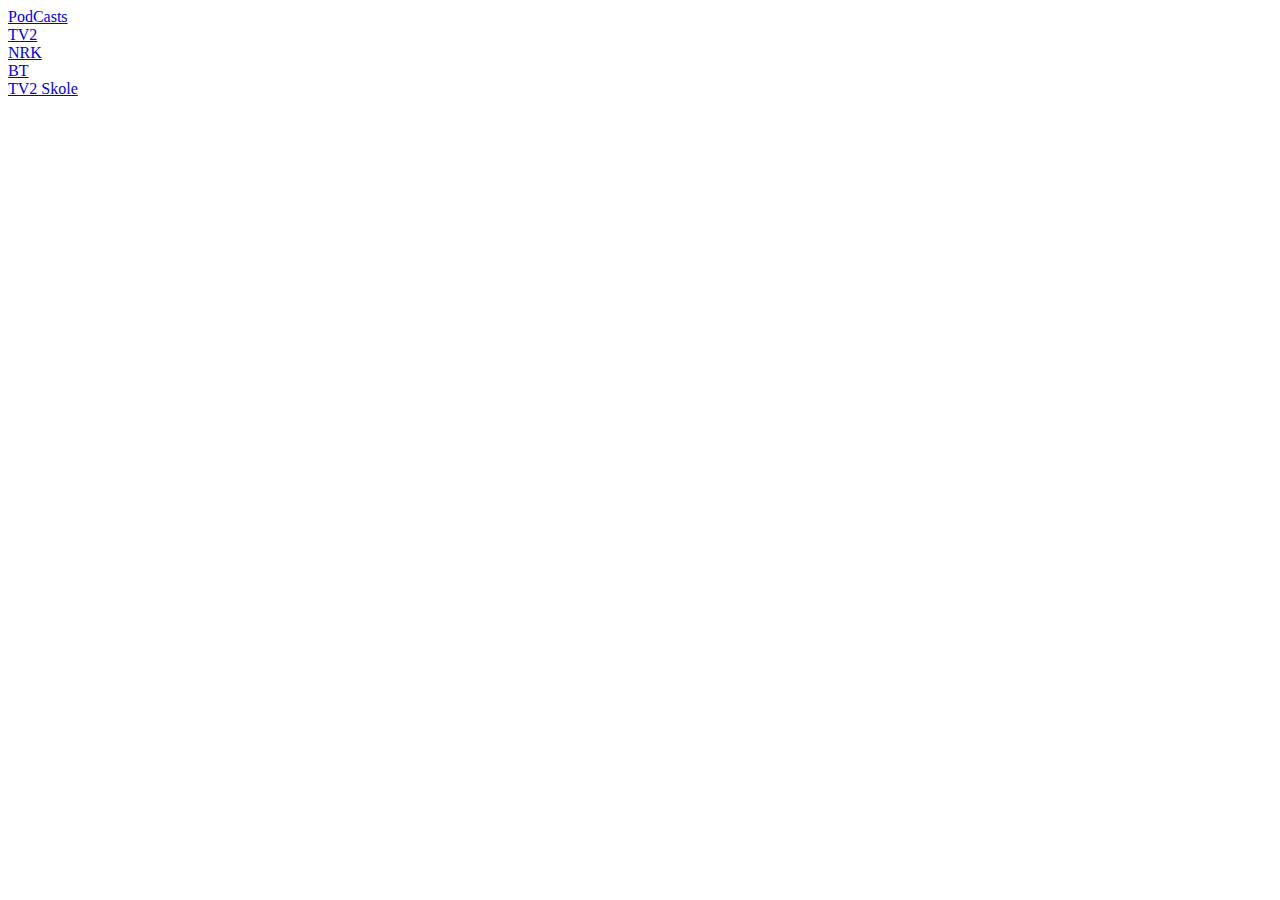
<file: index.html>
<!DOCTYPE html>
<html>
<head>
	<meta charset="utf-8">
	<meta name="viewport" content="width=device-width, initial-scale=1">
	<title>WP4 Hackathon datasets
	</title>
</head>

<body>

<div><a href="datasets/podcast">PodCasts</a></div>
<div><a href="datasets/tv2">TV2</a></div>
<div><a href="datasets/nrk">NRK</a></div>
<div><a href="datasets/bt">BT</a></div>
<div><a href="datasets/tv2skole">TV2 Skole</a></div>


</body>
</html>
</file>
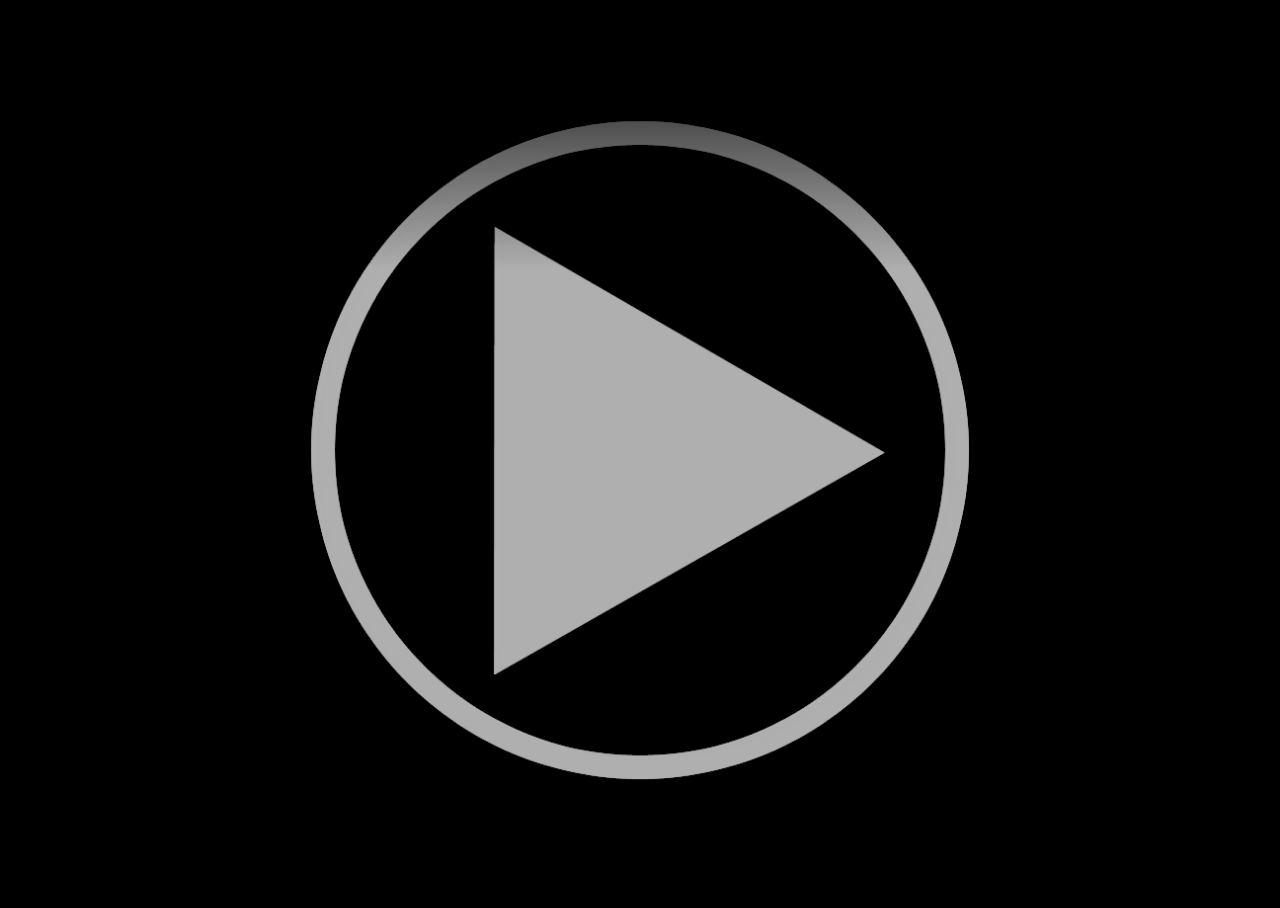
<file: viewer/player.html>
<!DOCTYPE html>
<html>
<head>
    <title>Chat style subs</title>
   <meta name="viewport" content="width=device-width, initial-scale=1.0">

    <script src="https://mcorp.no/lib/mcorp-2.0.1.js"></script>
    <script src="https://mcorp.no/lib/mediasync.js"></script>
    <script src="https://webtiming.github.io/timingsrc/lib/timingsrc-v3.js"></script>
    <script src="https://nlive.no/datacannon-v3.js"></script>
  <link href="https://fonts.googleapis.com/icon?family=Material+Icons" rel="stylesheet">


  <!-- Norwegian not necessarily supported on devices -->
<script src="https://code.responsivevoice.org/responsivevoice.js?key=0cFhIMi5"></script>
<!--
  <script src="lib/responsivevoice_mobile.js"></script>
-->
  <link rel="stylesheet" href="https://static.nrk.no/core-css/major/1/core-css.min.css">
  <script src="app.js"></script>

    <style>
    body {
        background:  black;
        color:  white;
    }
    .nested {
        border:  black solid 5px;
    }

  .background {
    position: absolute;
    width: 100%;
    height: 100%;
    z-index: -2;
    background-size: cover;
    -webkit-filter: blur(50px);
    opacity: 0.4;
  }

  .art {
    position: absolute;
    height:  100%;
    width: 100%;
    z-index: -1;
    background-position-x: center;
    background-position-y: top;
    background-size: contain;
    backgroundrepeat: no-repeat;
    opacity: 0.15;
  }

    .emoticon {
        background: black;
        height: 30px;
        border-radius: 8px;
    }

    .edit_container {
        position:  fixed;
        top: 5px;
        right: 5px;
    }
        .emotion_container {
            display: flex;
            flex-direction: column;
            width: 0%;
            height: 100%;
            position: fixed;
            right: 0px;
            top: 0px;
        }

        .emotion_container img {
            max-width: 100%;
            max-height: 10%;
            margin-left: auto;
        }

        .message_container_wrapper {
            position: absolute;
            top: 0px;
            left: 0px;
            width: 100%;
            height: 100%;
            z-index: 0;
            -webkit-mask-image: linear-gradient(to top, black 70%, transparent 100%);
            mask-image: linear-gradient(to top, black 70%, transparent 100%);
        }

        .message_container {
            z-index: 5;
            position: absolute;
            width: 100%;
            //height: calc(100% - 70px);
            bottom: 0px;
            padding-bottom: 80px;
            max-width: 500px;

/*  -webkit-mask-image: linear-gradient(to top, black 60%, transparent 100%);
  mask-image: linear-gradient(to top, black 60%, transparent 100%);
*/

        }
        .message {
            position: relative;
            display: flex;
            align-items: center;
            background: lightgray;
            max-width: 90%;
            border-radius: 10px;
            margin-bottom: 5px;
            font-size: 1.3em;
            //font-family: sans-serif;
        }

        .message .icon {
            width: 60px;
            height: 60px;
            margin: 5px 5px;
            overflow: hidden;
            border-radius: 50%;
        }

        .message .icon img {
            width: 100%;
            height: auto;
        }

        .message.right {
            margin-left: auto;
        }

        .message .text {
            padding-top: 5px;
            padding-bottom: 5px;
        }

        .message .emotions {
            margin-left: auto;
            top: 5px;
            right: 5px;
            width: 50px;
            height: 80%;
            overflow: hidden;
        }

        .message .emotions img {
            width: 25px;
        }

        .altwho {
            display: none;
            position: fixed;
            background: white;
            overflow: scroll;
            max-height: 85%;
        }

        .altwho .icon {
            width: 60px;
            height: 60px;
            padding: 5px;
        }


        .infomessage {
            //text-align: center;
            padding-left: 25px;
            font-weight: bold;
            background: #00000050;
            color: white;
            width: 100%;
            display: block;
            //margin: auto;
            padding:10px;
        }

        .infomessage .delete {
            position: absolute;
            top: 5px;
            right: 5px;
            background: rgba(0,0,0,0.6);
        }
        .bunched {
            padding-bottom: 0px;
        }
        .bunched .icon {
            display: none;
        }
        .bunched .text {
            margin-left: 70px;
        }

        #download  {
            position: fixed;
            bottom: 5px;
            right: 5px;
            z-index:  10000000;
        }

    .controls {
      position: fixed;
      z-index: 100000;
      bottom: 0px;
      left: 0px;
      width: 100%;
      height: 70px;
      background: linear-gradient(180deg, rgba(0,0,0,0.3) 0%, rgba(0,0,0,0.5) 40%, rgba(0,0,0,0.8) 100%);
      color: lightgray;
    }

    .controls .button {
      display: inline-block;
    }

    .controls .active {
      color: yellow;
    }

    .controls i {
      font-size: 48px;
    }

    .controls .spacer {
      display: inline-block;
      width: 50px;
    }

    .controls .progressbar {
      width: 80%;
      position: relative;
      left: 10%;
      height: 20px;
    }

    .controls .progressbar input {
      width: 100%;
    }

    .overlay .name {
      font-weight: bold;
      font-size: 1.5em;
    }

    .overlay .title {
      font-weight: italic;
      font-size: 1em;
    }
    .overlay a {
      opacity: 0.7;
    }

    .fullsize {
      max-width: 100%;
      max-height: 100%;
      position: fixed;
      top: 50%;
      left: 50%;
      transform: translate(-50%, -50%);
    }

    .overlay {
      position: fixed;
      top: 0px;
      left: 0px;
      width: 100%;
      height: 100%;
      background: black;
      color: white;
      font-size: 2em;
      z-index: 10000000;
      background-repeat: no-repeat;
      background-attachment: fixed;
      background-position: center;
      background-size: contain;
    }


    .hidden {
      display: none;
    }

    .infoblock {
        background-color: transparent;
        border: 0px none transparent;
        padding: 0px;
        overflow: hidden;
    }

    .infobar {
        position: absolute;
        width: 90%;
        top: 5px;
        right: 5%;
        height: 10px;
        background: black;
        border-radius: 5px;
        overflow: hidden;
        z-index: 15;
    }

    .infobar .infobit {
        position: absolute;
        height: 100%;
    }

    .infoblock {
        display: flex;
    }
    .infoblock img {
        height: 50px;
    }

    .infoblock.biginfoimage {
        height:  250px;
        background-position: center;
        background-size: cover;
    }

    .infoblock .infotext {
        place-self: center;
        margin-left:25px;
    }

    .embedmap {
        display: none;
        position: fixed;
        width: 96%;
        left: 2%;
        top:  2%;
        height: 96%;
        z-index: 2000000;
        background: rgba(0,0,0,0.5);
    }

    .embedmap .close {
        position: absolute;
        background: rgba(0,0,0,0.7);
        font-weight: bold;
        top: 5px;
        right: 5px;
        padding: 4px;
    }

    .embedmap iframe {
        width: 100%;
        height: 100%;
    }
    </style>



</head>
<body>
    <div class="embedmap">
        <div class="close">X</div>
        <iframe></iframe>
    </div>

    <div class="background"></div>
    <div class="art"></div>
    <div class="infobar"></div>

    <ul class="altwho" aria-hide="true"></ul>

    <div class="message_container_wrapper">
    <div class="message_container">
      <div class="nrk-sr screenreadersub" aria-live="assertive"></div>

        <div class="overlay">
            <div role="button" class="nrk-unset" href="#" id="playbtn" aria-label="Click to play">
              <img class="fullsize" src="playbutton.png" alt="Play symbol"/>
            </div>
        </div>

        <div class="controls">
          <div class="progressbar">
            <input  type="range" min="0" max="100" value="0" tabindex="0" name="progress">
          </div>

          <button class="nrk-unset button" id="btnrev" alt="Skip backwards"><i class="material-icons">fast_rewind</i></button>
          <button class="nrk-unset button" id="btnplay" alt="Play"><i class="material-icons">play_arrow</i></button>
          <button class="nrk-unset button" id="btnpause" alt="Pause"><i class="material-icons hidden">pause</i></button>
          <button class="nrk-unset button" id="btnff" alt="Skip ahead"><i class="material-icons">fast_forward</i></button>

          <div class="spacer"></div>
          <button class="nrk-unset button hidden" id="btnsound" alt="Toggle sound"><i class="material-icons">volume_up</i></button>
          <button class="nrk-unset button hidden" id="btnsynstolk" alt="Toggle synstolk"><i class="material-icons">hearing</i></button>
          <button class="nrk-unset button hidden" title="Who was it?" id="btnwho" alt="Who was that"><i class="material-icons">face</i></button>

          <div class="spacer"></div>
         <button id="download" class="hidden">Download</button>
        </div>
        </div>

    </div>
    </div>
    <div class="emotion_container">
    </div>

    <div class="mediacontainer">
    </div>

    <div class="edit_container hidden">
        <div>Who: <input id="newsubwho" type="text"/></div>
        <div>Text: <textarea id="newsub" cols=50 height=2></textarea></div>
        <button id="clearsub">Clear</button>
        <button id="addsub">Add</button>
    </div>


  <template id="infoblock">
    <div class="infoblock">
        <img class="infoimage"/>
        <div class="infotext">
            <div><a><span class="infotitle"></span></a></div>
        </div>
    </div>
  </template>

    <template id="message">
        <div class="message">
            <div class="icon">
                <img/>
            </div>
            <div class="text"></div>
            <div class="emotions"></div>
        </div>
    </template>

    <script>

    document.querySelector("body").addEventListener("keydown", evt => {
        if (evt.key == "Escape") {
            document.querySelector(".altwho").style.display = "none";
        }
    });

    function getParameterByName(name) {
        name = name.replace(/[\[]/, "\\\[").replace(/[\]]/, "\\\]");
        var regex = new RegExp("[\\?&]" + name + "=([^&#]*)"),
        results = regex.exec(location.search);
        return results == null ? "" : decodeURIComponent(results[1].replace(/\+/g, " "));
    }

  function downloadObjectAsJson(exportObj, exportName){
      var dataStr = "data:text/json;charset=utf-8," + encodeURIComponent(JSON.stringify(exportObj, undefined, 2));
      var downloadAnchorNode = document.createElement('a');
      downloadAnchorNode.setAttribute("href",     dataStr);
      downloadAnchorNode.setAttribute("download", (exportName || "features") + ".json");
      document.body.appendChild(downloadAnchorNode); // required for firefox
      downloadAnchorNode.click();
      downloadAnchorNode.remove();
    }

//  let canedit = getParameterByName("edit") || false;
let canedit = false;

  let options = {
    audioon: true,
      video: false,
      pip:  false,
      pippos: false,
      pos: false,
      pipskew: false,
      mcorp_appid: "4704154345375000225",
      index: false,
      tts: true,
      controls: true,
      keyboard: !canedit,
      hide_controls: false,
      rendersubs: false,
      voice_index: true,
      text_track: "text"
    };

  if (getParameterByName("single")) {
    options.mcorp_appid = undefined;
    console.log("Single device - no shared controls");
  }

  if (getParameterByName("audio")) {
    options.audioon = true;
    console.log("Audio default on");
  }

  if (getParameterByName("info") || getParameterByName("edit")) {
    options.info = getParameterByName("info");
    console.log("=== Info is ", options.info, "===");
  }

  if (getParameterByName("lang")) {
    options.text_track = "text_" + getParameterByName("lang");
    // Not native language, slow subs down a bit
    /*
    options.adjust_cps = true;
    options.max_cps = 16;
    options.min_cps = 12;
    options.audioon = true;
    options.sub_time_factor = 1.2;
    */
  }

  document.querySelector(".embedmap .close").addEventListener("click", () => document.querySelector(".embedmap").style.display = "none");

    let target = document.querySelector(".message_container");
    var app = rubberDuck(target, options);
    app.edit = getParameterByName("edit") || false;
    if (app.app)
        app.app.ready.then(() => app.play());

    app.infobar = getParameterByName("infobar") || "timeline";

    //var app = MCorp.app("4704154345375000225");

      document.querySelector("#playbtn").addEventListener("click", evt => {
        app.play();
      });

    app.toggle_emotion_bar = function(show) {
        let emo = document.querySelector(".emotion_container");
        let content = document.querySelector(".message_container");
        if (emo.style.width == "0%" || show) {
            content.style.width = "80%";
            emo.style.width = "20%";
        } else {
            content.style.width = "100%";
            emo.style.width = "0%";            
        }
    }

    if (getParameterByName("emo")) {
        console.log("Show emotion bar");
        app.toggle_emotion_bar(true);
    }

    app._add_emotion = function(element, emotion) {
        if (!emotion.url) return;
        let i = document.createElement("img");
        i.src = emotion.url;
        element.querySelector(".emotions").appendChild(i);
    }
    
    app._post_emotion = function(start, end, emotion, url) {

        console.log("POST", app.manifest.dc, {
            startts: start, 
            endts: end,
            name: emotion,
            id: "e" + String(start).substr(-10),
                value: {type: "emotion", source: "user", emotion: emotion, url: url}
        });
        app.dcannon.post(app.manifest.dc, {
            startts: start, 
            endts: end,
            name: emotion,
            id: "e" + String(start).substr(-10),
                value: {type: "emotion", source: "user", emotion: emotion, url: url}
        });
    }


    app.load_emotions = function() {
        let emos = {
            angry: "angry.png",
            blush: "blush.png",
            laugh: "laugh.png",
            laugh_hard: "laugh_hard.png",
            love: "love.png",
            sad: "sad.png",
            shit: "shit.png",
            tease: "tease.png"
        }
        let container = document.querySelector(".emotion_container");
        for (key in emos) {
            let e = document.createElement("img");
            e.setAttribute("draggable", "true");
            e.src = "/sfi/res/emotions/" + emos[key];
            container.append(e);
            let emotion = key;
            e.addEventListener("dragstart", function(evt) {
                console.log("Setting text to", JSON.stringify({emotion:emotion, src: e.src}))
                evt.dataTransfer.setData("text", JSON.stringify({emotion:emotion, src: e.src}));
            });
            e.addEventListener("click", function(e) {
                console.log(emotion, "emo clicked");
                app._post_emotion(app.to.pos - 0.3, app.to.pos + 1, emotion, e.src);
            });
        };
    }

    let auto_adjust_msg = function(msg, index) {
        let max_adjust = 0.6;
        let min_cps = 5.;
        let max_cps = 20.;
        let target_cps = 16.;
        let now = app.to.pos;
        // Find something close in the index
        let min_diff = [1000000, -1];
        for (let i=0; i<index.length; i++) {

            let delta = Math.abs(index[i]["start"] - now)
            if (delta < min_diff[0]) {
                min_diff = [delta, i];
            }
        }

        if (min_diff[0] <= max_adjust) {
            // We use the one we found
            console.log("Adjusting to", min_diff);
            msg.data.data.start = index[min_diff[1]]["start"];
            msg.data.data.end = index[min_diff[1]]["end"];
        } else {
            console.log("No index hit, using now - 100ms")
            msg.data.data.start = now - 0.1;
            msg.data.data.end = app.to.pos + (msg.data.data[options["text_track"]].length / target_cps);
        }

        // Ensure that we're within the window in regards to CPS
        let cps = parseFloat(msg.data.data[options["text_track"]].length) / (msg.data.data.end - msg.data.data.start);
        if (cps < min_cps) {
            console.log("Too slow");
            msg.data.data.end = msg.data.data.start + (msg.data.data[options["text_track"]].length * min_cps);
        }
        if (cps > max_cps) {
            console.log("Too quick");
            msg.data.data.end = msg.data.data.start + (msg.data.data[options["text_track"]].length * max_cps);
        }

        cps = parseFloat(msg.data.data[options["text_track"]].length) / (msg.data.data.end - msg.data.data.start);
        console.log("Adjusted", [msg.data.interval.low, msg.data.interval.high], "->", 
                    [msg.data.data.start, msg.data.data.end], cps);
    }

    let add_message = function(data, body, canedit=false) {
        // canedit = getParameterByName("edit") || false;

        let message = data.data;
        console.log("Adding message", message);

        let old = document.querySelector("#" + data.key);
        if (old) {
            old.parentElement.removeChild(old);
        }

        let _insert_sort = function(body, msg) {
            // Insertion sort
            let before;
            let children = [];
            let last;
            for (var i in body.children) {
                if (body.children[i].nodeType == 1) { // get rid of the whitespace text nodes
                    children.push(body.children[i]);
                }
            }
            for (let idx=0; idx<children.length; idx++) {
                if (children[idx].startts > msg.endts) {
                    before = children[idx];
                    break;
                } else {
                    last = children[idx];
                }
            }

            if (last && last.style.background == msg.style.background) {
                if (last.classList.contains("right"))
                    msg.classList.add("right");

                if (!canedit && msg.startts - last.endts < 2.0) {
                    last.style.marginBottom = "0px";
                    msg.classList.add("bunched");
                }
            }
            else if (last && msg.startts - last.endts < 3)  {
                // Close but not same person, split them
                if (!last.classList.contains("right"))
                    msg.classList.add("right");
            }

            if (before) {
                body.insertBefore(msg, before)
            } else {
                body.appendChild(msg);
            }
        }

        let _make_msg = function(who, text, data) {
            who = String(who).toLowerCase();

            // For advanced subs, we remove all newlines and end hyphens and let 
            // the browser break the text
            if (!text) return;
            text = text.replaceAll("-<br>", " ").replaceAll("<br>", " ");

            // Try to keep the texts formatted
            // text = text.replaceAll("-<br>", " ").replaceAll("<br>", " ");
            //text = text.replace(/-\W/, "")
            text = text.replace(/^-/, "")

            if (who == "scene" || who == "info") {
                let info = document.createElement("div");
                info.classList.add("message");
                info.classList.add("infomessage");
                info.startts = message.start;
                info.endts = message.end;
                info.innerHTML = text;
                info.setAttribute("id", data.key);
                return info;
            }

            if (!app.cast[who]) {
                console.log("Generating random");
                app.cast[who] = {name: who, color: "#" + Math.floor(Math.random()*16777215)}
            }
            if (app.cast[who] === undefined) {
                who = "undefined";
            }

            let template = document.querySelector("template#message").content.cloneNode(true);
            let msg = template.querySelector("div");
            msg.setAttribute("id", data.key);
            //if (app.cast[who] === undefined) who = "undefined";
           // msg.style.marginLeft = app.indents[who] + "px";
           if (app.cast[who] === undefined) {
            console.log("*** ERROR *** Missing cast for", who, "text:", text);
            who = "scene";
           }
           msg.style.background = app.cast[who].color || "darkgray";
           if (app.cast[who].src) {
               msg.querySelector(".icon img").src = app.cast[who].src;
            } else {
                // msg.querySelector(".icon").src = "undefined.png";
                msg.querySelector(".icon").style.display = "none";
                msg.querySelector(".text").style.marginLeft = "25px";
           }

           msg.startts = message.start;
           msg.endts = message.end;
           msg.data = data;
           /*
           msg.addEventListener("dragover", e => e.preventDefault());
               msg.addEventListener("drop", e => {
                console.log(e);
                let info = JSON.parse(e.dataTransfer.getData("text"));
                console.log("GOT DATA", info);
                app._post_emotion(message.start, message.end, info.emotion, info.src);
            });
            */
            msg.addEventListener("dblclick", e => {
                e.preventDefault();
                console.log("dbclick");
                app.to.update({position: message.start});
            });
            if (data.idx % 2 == 1) msg.classList.add("right");
            msg.querySelector(".text").innerHTML = text || "";


            if (canedit) {

                // Register clicks to the thing - first click will be to
                // update start position, the second the end position
                let clk;
                msg.addEventListener("click", evt => {
                    if (evt.shiftKey) {
                        console.log("Click shift");
                        app.to.update({position: msg.data.data.start - 0.3});
                        return;
                    }
                    if (evt.ctrlKey) {
                        console.log("Click ctrl");
                        app.to.update({position: msg.data.data.start});
                        return;
                    }

                    // Go automatic if we have an index
                    if (app.voice_index && !evt.altKey) {
                        auto_adjust_msg(msg, []);  // app.voice_index);
                        document.querySelector("#download").classList.remove("hidden");
                        return;
                    }

                    if (!clk) {
                        clk = app.to.pos;

                        msg.style.color = "yellow";
                        console.log("START", msg.data.key, app.to.pos);
                    } else {
                        let start = clk;
                        let end = app.to.pos;
                        clk = undefined;
                        msg.style.color = "";
                        if (start == end) {
                            console.log("Start and end is the same, ignoring");
                            return;
                        }

                        if (evt.shiftKey || evt.ctrlKey || evt.metaKey) return;  // Abort

                        msg.data.data.start = start;
                        msg.data.data.end = end;
                        msg.data.who = String(msg.data.who || "").toLowerCase();
                        //setTimeout(function() { document.querySelector("#" + msg.data.key).style.display = "none"}, 100);
                        if (end < start) end = start + 2;
                        app.subsequencer.addCue(msg.data.key, [start, end], msg.data.data);
                        document.querySelector("#download").classList.remove("hidden");
                    }

                });

                // Could add a mark if we feel uncertain or have good alternatives
                msg.querySelector("img").addEventListener("click", e => {
                    console.log("Editing message", msg.data.who_alt, e);
                    let target = document.querySelector(".altwho");
                    target.innerHTML = "";

                    // Also add the ones present in the window
                    let additional = [];
                    app.subsequencer.getActiveCues().forEach(cue => {
                        if (additional.indexOf(cue.data.who) == -1)
                            additional.push([cue.data.who, 0]);
                    });
                    let people;
                    if (msg.data.data.who_alt) {
                        people = msg.data.data.who_alt.concat(additional);
                    } else {
                        people = additional;
                    }

                    // If no people, add full cast
                    if (people.length == 0) {
                        for (let key in app.cast) {
                            if (["scene", "info", "description"].indexOf(key.toLowerCase()) > -1) continue;
                            people.push([key, 0]);
                        }
                    }

                    let added = [];
                    console.log("PEOPLE", people);
                    people.forEach(w => {
                        if (added.indexOf(w[0]) > -1) return;
                        console.log("Adding", w);
                        added.push(w[0]);
                        console.log(w[0]);
                        let list = document.createElement("li");
                        let s = "";
                        if (app.cast[w[0]]) s = app.cast[w[0]].src;
                        list.innerHTML = "<img class='icon' src='" + s + "'/> " + w[0] + " (" + parseFloat(w[1]).toFixed(2) + ") </li>";
                        target.appendChild(list);
                        let _w = w[0];
                        list.addEventListener("click", function() {
                            let copy = {...msg.data.data};
                            copy.who = String(_w || "").toLowerCase();
                            console.log("Updating to", _w, msg.data.key, msg.data.interval, copy);
                            app.subsequencer.addCue(msg.data.key, msg.data.interval, copy);
                            target.style.display = "none";
                            document.querySelector("#download").classList.remove("hidden");
                        });
                    });
                    target.style.display = "block";
                    target.style.left = "0px";
                    target.style.top = "0px";

                });
            }

            return msg;
        }

        if (message.isinfo) {
            if (options.info != "true") return;
            
            let hash = function(s) {
                s = s.replace(" ", "_");
                return s;
                for(var i = 0, h = 0; i < s.length; i++)
                return Math.imul(31, h) + s.charCodeAt(i) | 0;
            };
            // Create an iframe and embed this
            let info = document.createElement("div");
            info.classList.add("message");
            info.setAttribute("id", data.key);
            info.classList.add("infomessage");
            info.startts = message.start;
            info.endts = message.end;

            // If we already have this infocard visible, don't create a new one
            let gotit = false;
            console.log("Check if we have it", hash(message.card.url || message.card.keywords.join()));
            document.querySelectorAll(".infoblock").forEach(block => {
                if (block.getAttribute("hash") == hash(message.card.url || message.card.keywords.join()))
                    gotit = true;
            });
            console.log("Gotit?", gotit);
            if (gotit) return;

            var add_keywords = function(block, keywords) {
                console.log("Adding keywords", keywords);
                if (!keywords || keywords[0].startsWith("http")) {

                    // Rather put it within the box
                    block.style.backgroundImage = "url(" + message.card.url + ")";
                    block.classList.add("biginfoimage");
                    let i = document.createElement("img");
                    i.classList.add("biginfoimage")
                    if (!keywords)
                        i.src = message.card.url
                    else
                        i.src = keywords[0];
                    //block.appendChild(i);
                    // Take the rest of the keywords?
                    // block.querySelector(".infotitle").innerHTML = message.keywords.join();
                } else {
                    block.querySelector(".infotitle").innerHTML = keywords.join();
                }                    
            }                

            console.log("Infomessage, type", message.type);
            if (message.type == "url") {
                console.log("URL card");
                let template = document.querySelector("template#infoblock").content.cloneNode(true);
                let block = template.querySelector("div");
                add_keywords(block, message.keywords);
                // If no url, don't make a link
                if (message.keywords) {
                    console.log("HOOKING UP TO CLICK", block);
                    block.addEventListener("click", () => {
                        console.log("CLICKED", message.card.url);
                        document.querySelector(".embedmap iframe").src = message.card.url;
                        document.querySelector(".embedmap").style.display = "block";
                    });
                    // If the keywords have images, remove all the rest
                    if (block.classList.contains("biginfoimage")) {
                        // Remove some other bits
                        block.removeChild(block.querySelector(".infoimage"));
                        block.removeChild(block.querySelector(".infotext"));
                    } else {                    
                        block.querySelector(".infoimage").src = "open_link.png";                
                    }
                } else {
                    console.log("Hiding a");
                    block.querySelector("a").style.display = "none";
                }
                info.appendChild(block);
            } else 
            if (message.card.url.indexOf("wikipedia") > -1) {
                // Link to wikipedia, just put in a link
                let template = document.querySelector("template#infoblock").content.cloneNode(true);
                let block = template.querySelector("div");
                add_keywords(block, message.keywords);
                block.querySelector("a").setAttribute("href", message.card.url);
                block.querySelector("a").setAttribute("target", "_blank");
                block.querySelector("img").src = "https://upload.wikimedia.org/wikipedia/en/thumb/8/80/Wikipedia-logo-v2.svg/220px-Wikipedia-logo-v2.svg.png";
                info.appendChild(block);
            } else
            if (message.card.url.indexOf("maps") > -1) {
                let template = document.querySelector("template#infoblock").content.cloneNode(true);
                let block = template.querySelector("div");
                add_keywords(block, message.keywords);

                block.querySelector("a").addEventListener("click", () => {
                    document.querySelector(".embedmap iframe").src = message.card.url;
                    document.querySelector(".embedmap").style.display = "block";
                });
                block.querySelector("img").src = "https://cdn-icons-png.flaticon.com/512/355/355980.png";
                info.appendChild(block);
            } else {
                let i = document.createElement("iframe");
                i.classList.add("infoblock");
                i.src = message.card.url;
                info.appendChild(i);
            }

            if (app.edit) {
                let del = document.createElement("div");
                del.classList.add("delete");
                del.innerHTML = "X";
                del.addEventListener("click", () =>  {
                    console.log("REMOVING", data.key);
                    app.subsequencer.removeCue(data.key)
                    // Remove from local storage too
                    let blocks = JSON.parse(localStorage["__edit-" + app.manifest.id] || "[]");
                    var newblocks = blocks.filter(function(el) { return el.id != data.key; });
                    localStorage["__edit-" + app.manifest.id] = JSON.stringify(newblocks);
                    document.querySelector("#download").style.display = "block";
                });
                info.appendChild(del);
            }

            info.querySelector(".infoblock").setAttribute("hash", hash(message.card.url || message.card.keywords.join()));
            _insert_sort(body, info);
            return;
        }

        if (!message[options["text_track"]]) return;
        let msg;
        if (Array.isArray(message.who)) {
            // The sub has multiple messages within them, assume <br> or "- " is the limiter in the text
            let lines = message[options["text_track"]].split("<br>");
            for (let idx=0; idx<message.who.length; idx++) {
                data.idx = idx;
                console.log("Nested lines - ", idx, message.who[idx], lines[idx]);
                msg = _make_msg(message.who[idx], lines[idx], data);
                msg.classList.add("nested");
                if (msg) _insert_sort(body, msg);
            }
        } else {
           msg = _make_msg(message.who, message[options["text_track"]], data);
           if(msg) _insert_sort(body, msg);
       }
   //if (msg && !canedit) msg.scrollIntoView({behavior: "smooth"});
};

app.indents = {};
app.last_indent = 0;
app._tmp_to = new TIMINGSRC.TimingObject();
/*
app.to = new TIMINGSRC.TimingObject();
app.ready.then(function() {
  app.to.timingsrc = app.motions.private;
});
*/

// If we're editing, show the subs a bit earlier

let to_low = new TIMINGSRC.SkewConverter(app.to, -120);
app.rsequencer = app.sequencer.clone(to_low, app.to);

if (canedit) {
    let to_low = new TIMINGSRC.SkewConverter(app.to, -100000);
    let to_high = new TIMINGSRC.SkewConverter(app.to, +150000);
    app.subrsequencer = app.subsequencer.clone(to_low, to_high);
    // We also allow new subs to be created
    document.querySelector(".edit_container").classList.remove("hidden");
    let start_ts;
    document.querySelector(".edit_container #newsub").addEventListener("change", () => {
        if (!start_ts) start_ts = app.to.pos;
    });

    document.querySelector(".edit_container #newsubwho").addEventListener("change", () => {
        // Search for this person
        let subwho = document.querySelector(".edit_container #newsubwho");
        for (let cast in app.cast) {
            if (cast.indexOf(subwho.value) > -1) {
                subwho.value = cast;
            }
        }
    });
    document.querySelector(".edit_container #clearsub").addEventListener("click", () => {
        document.querySelector(".edit_container #newsub").value = "";
        document.querySelector(".edit_container #newsubwho").value = "";
        start_ts = undefined;
    });

    document.querySelector(".edit_container #newsub").addEventListener("keydown", (evt) => {
        if (evt.ctrlKey && evt.code == "Enter") {
            document.querySelector(".edit_container #addsub").click();
        }
    });
    document.addEventListener("keydown", (evt) => {
        if (evt.ctrlKey && evt.code == "Space") {
            evt.preventDefault();
            start_ts = app.to.pos;
            document.querySelector(".edit_container #newsubwho").focus();
        }
    });

    document.querySelector(".edit_container #addsub").addEventListener("click", () => {
        let text = document.querySelector(".edit_container #newsub").value.replace("\n", "<br>");
        let who = document.querySelector(".edit_container #newsubwho").value;

        let end_ts = Math.max(app.options.min_sub_time, start_ts + (text.length) / (app.options.min_cps + app.options.max_cps) / 2.);

        if (text && who) {
            let data = {
                who: String(who).toLowerCase(),
                text: text,
                start: start_ts,
                end: end_ts
            }
            if (data.end < data.start) data.end = data.start + 2;
            app.subsequencer.addCue("sub" + app.subsequencer.getCues().length + 1, [start_ts, end_ts], data);
        }

        document.querySelector(".edit_container #newsub").value = "";
        document.querySelector(".edit_container #newsubwho").value = "";
        start_ts = undefined;
    });

} else {
    app.subrsequencer = app.subsequencer.clone(to_low, app.to);    
}

app.load_info_blocks = function(url) {
    console.log("Loading info from", url);
    fetch(url).then(e => e.json()).then(infoblocks => {
        console.log("GOT info", infoblocks);
        let idx = 0;
        infoblocks.forEach(block => {
            if (block.card && block.card.url) {
                if (block.card.url.indexOf("wikipedia") > -1) {
                    //return;
                }
                let id = "info" + idx++;
                block["isinfo"] = true;
                app.subsequencer.addCue(id, [block.start, block.end], block);
            }
        })
    });
}

let manifest = getParameterByName("url") || "bbt_s01e01.json";

app.redraw_info_bar_timeline = function() {
    if (app.infobar != "timeline")
        return;
    // Redraw from start to now
    document.querySelector(".infobar").innerHTML = ""
    app.subsequencer.getCues().forEach(cue => {
        if (cue.data.end < app.to.pos) {
            app.update_info_bar_timeline(cue.data);
        }
    });
}

app.update_info_bar_timeline = function(data) {
    if (app.infobar != "timeline")
        return;
    if (!get_duration()) return;
    // How many pixels is this event?
    let duration = get_duration();
    let infobar = document.querySelector(".infobar");
    let width = infobar.clientWidth;
    let pixelsprsec = width / duration;
    let pixels = (data.end - data.start) * pixelsprsec;
    // Position
    let offset = data.start * pixelsprsec;
    // Draw on the bar
    let bit = document.createElement("div");
    bit.style.width = Math.ceil(pixels) + "px";
    bit.style.left = Math.floor(offset) + "px";
    bit.classList.add("infobit");
    let who = String(data.who || "").toLowerCase();
    if (app.cast[who])
        bit.style.background = app.cast[who].color;
    infobar.appendChild(bit);
}

app.update_info_bar_speakers = function() {
    if (app.infobar == "timeline")
        return;
    // We create a division based on the active cues
    let users = {};
    let colors = {};
    let sum = 0;
    app.subrsequencer.getActiveCues().forEach(item => {
        if (item.data.who == undefined) return;
        let who = String(item.data.who).toLowerCase();
        if (app.cast[who] === undefined) {
          console.log("ERROR - missing cast for", item.data.who);
          console.log("Cast is", app.cast);
          return;
        }
        let name = app.cast[who].name;
        if (!colors[name]) colors[name] = app.cast[who].color;
        if (!users[name])
            users[name] = 0;
        users[name] += item.data.end - item.data.start;
        sum += item.data.end - item.data.start;
    });

    // Create the bits
    let duration = get_duration();
    let infobar = document.querySelector(".infobar");
    infobar.innerHTML = "";
    let width = infobar.clientWidth;
    let pixelsprfraction = width / sum;

    let offset = 0;
    console.log("UPDATE", sum, users)
    for (let user in users) {
        let width = Math.ceil(100 * users[user] / sum);
        // Draw on the bar
        console.log(" --- ", (users[user] / sum), pixelsprfraction);
        let bit = document.createElement("div");
        bit.style.width = width + "%";
        bit.style.left = Math.floor(offset) + "%";
        bit.classList.add("infobit");
        if (colors[user])
            bit.style.background = colors[user];
        infobar.appendChild(bit);
        // TODO: Use the name as mouseover?
        offset += width;
    }
}


app.load(manifest + "?ts=" + new Date().getTime() , ".mediacontainer")
.then(evt => {
    if (app.manifest.poster) {
        console.log("POSTER", app.manifest.poster);
        document.querySelector(".background").style.backgroundImage = 'url(' + app.manifest.poster + ')';
    }

    if (app.manifest.showinfo) {
        options.info = app.manifest.showinfo;
    }

    // Do we have any local stuff?
    let blocks = JSON.parse(localStorage["__edit-" + app.manifest.id] || "[]");
    console.log("***LOAD LOCAL",blocks);
    blocks.forEach((block) => app.subsequencer.addCue(block.id || ("c" + Math.random()).replace(".", ""), [block.start, block.end], block));
    // Load info stuff
    if (app.manifest.info) {
        app.load_info_blocks(app.manifest.info);
    }

      app.pbar = document.querySelector(".controls .progressbar input");
      app.to.on("timeupdate", function() {
        try {
            let percent = 100 * (this.pos / get_duration());
            app.pbar.value = percent;
        } catch(e) {};
      });        

      app.pbar.addEventListener("pointerdown", (evt) => {
        // Need to use the 'click' not the change, as the timeupdate keeps updating it and undoing the update...
        let val = evt.offsetX / app.pbar.clientWidth;
        let pos = get_duration() * val;
        app.to.update({position: pos});
    });

    // Update the infobar with who speaks the most
    let _infotimer;
    app.subrsequencer.on("change", evt => {
       app.update_info_bar_timeline(evt.new.data); 
       clearTimeout(_infotimer);
       _infotimer = setTimeout(app.update_info_bar_speakers, 100);
    });

    app.subrsequencer.on("change", evt => add_message(evt.new, target));
    app.subrsequencer.on("remove", evt => {
        document.querySelectorAll("#" + evt.key).forEach(child => target.removeChild(child))
    });

    // TODO: ADD REMOVE EMOTION 
    app.rsequencer.on("change", _evt => {
        let data = _evt.new.data;
        if (data.type == "emotion") {
            setTimeout(function() {
                //console.log("Checking for emotions", document.querySelectorAll(".message").length);
                // We give it another second end time, as it cuts off too quickly)
            data.begin -= 0.0;
            data.end += 0.6;
            data.start = data.start || _evt.new.interval.low;
            data.end = data.end || _evt.new.interval.high;


            // Check if there are any subs for this time and put on some emojis
            document.querySelectorAll(".message").forEach(msg => {
                if ((msg.startts <= data.end && msg.endts >= data.start) ||
                    (data.end <= msg.endts && data.end >= msg.startts) ||
                        (data.start <= msg.endts && data.start >= msg.startts)
                            ) {
                                // console.log("Found one!", msg);
                                if (msg.classList.contains("infomessage")) return;
                                app._add_emotion(msg, data);
                            }
                        });    
                        console.log("Should implement removing of emotions too");        
                    }, 100);
                }
            });
});


/*
fetch(manifest + "?ts=" + new Date().getTime())
.then(response => response.json())
.then(function(data) {
    app.manifest = data;
    app.load_emotions();
    let idx = 0;

    if (data.dc) {
      console.log("Using datacannon")
      app.dcannon = new DataCannon("wss://nlive.no/dc", [app.sequencer]);
          app.dcannon.ready.then(function() { app.dcannon.subscribe(data.dc)});
      }

      if (data.cast) {
        fetch(data.cast)
        .then(response => response.json())
        .then(response => app.cast = response);
    }

    if (data.subtitles) {
        data.subtitles.forEach(item => {
            fetch(item.src)
                .then(response => response.json())
                .then(r => {
                 r.forEach(sub => {
                    let id = "sub" + idx;
                    idx++;
                    sub.who = string(sub.who || "").toLowerCase();
                    app.subsequencer.addCue(id, [sub.start, sub.end], sub);
                });
                 if (data.aux) {
                  fetch(data.aux)
                  .then(response => response.json())
                  .then(response => {
                    response.forEach(item => {
                      app.sequencer.addCue(String(Math.random()), new TIMINGSRC.Interval(item.start, item.end), item);
                  });
                });
              }
          });
            });
        }
    });
  */ 
    if (app.canedit) 
    document.querySelector("#download").addEventListener("click", function() {

        let texts = [];
        app.subsequencer.getCues().forEach(cue => texts.push(cue.data)); 

        texts.forEach(text => delete(text.who_alt));

        downloadObjectAsJson(texts, "UpdatedSubs");
    });

    document.querySelector("#btnwho").addEventListener("click", function() {
        let cues = app.subrsequencer.getActiveCues();
        let cue = cues[cues.length-1];
        if (cue) {
            if (Array.isArray(cue.data.who)) {
                let who = "";
                cue.data.who.forEach(w => who += w + " then ");
                app.speak(who.substr(0, who.length - 5), 0, true);
            } else {
                app.speak(cue.data.who, 0, true);                
            }
        }
    });


let wakeLock = null;
if ("wakeLock" in navigator) {

    // Function that attempts to request a screen wake lock.
    const requestWakeLock = async () => {
      try {
        wakeLock = await navigator.wakeLock.request();
        wakeLock.addEventListener('release', () => {
          console.log('Screen Wake Lock released', wakeLock.released);
        });
        console.log('Screen Wake Lock released:', wakeLock.released);
      } catch (err) {
        console.error(`${err.name}, ${err.message}`);
      }
    };

    app.to.on("change", evt => {
        if (app.to.vel == 0) {
            // Paused, release the lock
            if (wakeLock) {
                console.log("Releasing wake lock - paused");
                wakeLock.release();
                // wakeLock = null;
            }
        } else {
            console.log("Requesting wake lock");
            requestWakeLock();
        }

        app.redraw_info_bar_timeline();
    });
}


// We experiment with scrolling for skipping
let cur_pos;
let start_pos;
let oldtimingsrc;
function onTouchStart(e) {
    if (e.path.indexOf(document.querySelector("div.controls")) > -1) return;
    let p = app.to.pos;  // bug or feature?  Reste when timingsrc goes undefined
    let v = app.to.vel;
    oldtimingsrc = app.to.timingsrc;
    console.log("  *** START DRAG", oldtimingsrc);
    if (app.app) {
        app._tmp_to.update({position: p, velocity: v})
        app.to.timingsrc = app._tmp_to;
    }
    app.to.update({position: p, velocity: v});
    e.preventDefault();
    e.stopPropagation();
    start_pos = cur_pos = e.touches[0].screenY;
};
function onTouchEnd(e) {
    console.log("Touch end", e.touches);
    if (cur_pos - start_pos < 10) {
        console.log("Was this a click?")
    }
    if (app.app)
        app.to.timingsrc = app.app.motions.private;
    cur_pos = undefined;
    console.log("  *** END DRAG");
};

let last_skip = 0;
function downsample_skip(target) {
    console.log("Skip to", target, oldtimingsrc);
    app.to.update({position: target});
    if (performance.now() - last_skip < 250) return;
    last_skip = performance.now();
    if (oldtimingsrc)
        oldtimingsrc.update(target);

};

function onTouchMove(e) {
    e.preventDefault();
    e.stopPropagation();
    let diff = -0.2 * (e.touches[0].screenY - cur_pos);
    cur_pos = e.touches[0].screenY;
    console.log("  *** MOVE", diff);
    if (document.querySelector("audio") && document.querySelector("audio").duration)
        downsample_skip(Math.min(Math.max(0, app.to.pos + diff), document.querySelector("audio").duration));
};

let get_duration = function() {
    let a = document.querySelector("audio");
    if (a) return a.duration;

    if (app.app) {
        return app.app.motions.duration.pos;
    };
    return 0;
}

/*
document.querySelector(".message_container").addEventListener("touchstart", onTouchStart);
document.querySelector(".message_container").addEventListener("touchend", onTouchEnd);
document.querySelector(".message_container").addEventListener("touchmove", onTouchMove);
*/

document.querySelector(".infobar").addEventListener("click", () => {
    if (app.infobar == "timeline") {
        app.infobar = "talktime";
        app.update_info_bar_speakers();
    } else {
        app.infobar = "timeline";
        app.redraw_info_bar_timeline();
    }
});


// Also test some drop support for info things
let dragtarget = document.querySelector(".message_container_wrapper");
dragtarget.addEventListener("dragover", (event) => {
    console.log("DRAGOVER");
  // prevent default to allow drop
  event.preventDefault();
});


function downloadObjectAsJson(exportObj, exportName){
  var dataStr = "data:text/json;charset=utf-8," + encodeURIComponent(JSON.stringify(exportObj));
  var downloadAnchorNode = document.createElement('a');
  downloadAnchorNode.setAttribute("href",     dataStr);
  downloadAnchorNode.setAttribute("download", (exportName || "features.json"));
  document.body.appendChild(downloadAnchorNode); // required for firefox
  downloadAnchorNode.click();
  downloadAnchorNode.remove();
}
document.querySelector("#download").addEventListener("click", () => {
    let items = [];
    app.subsequencer.getCues().forEach(cue => {
        if (cue.data.isinfo) {
            items.push(cue.data);
        }
    });
    downloadObjectAsJson(items, app.manifest.info || "info.json");
})

if (app.edit) {
    let isImage = function(url) {
      return /\.(jpg|jpeg|png|webp|avif|gif|svg)/.test(url.toLowerCase());
    }

    dragtarget.addEventListener("drop", event => {
      event.preventDefault();
      event.stopPropagation();
        var data = event.dataTransfer.getData("text");
        window.dropevent = event;

        // We just need to guess here, cross domain makes it impossible to do anything sensible
        let extensions = ["png", "jpg", "jpeg", "webp"];
        let keywords = data;
        if (!isImage(data)) {
            keywords = prompt("Enter short description", "");
            let text;
            if (keywords == null || keywords == "") {
                console.log("Canceled");
                return;
            }
        } else {
            type = "image";
        }
        let block = {
            start: app.to.pos,
            end: app.to.pos + 2,
            type: "url",
            isinfo: true,

            card: {
                url: data
            }
        }
        if (keywords)
            block["keywords"] = keywords.split(",");
        block.id = "info" + Math.floor(Math.random() * 10000000); 
        console.log("Adding block", block);

        let blocks = JSON.parse(localStorage["__edit-" + app.manifest.id] || "[]");

        blocks.push(block);
        console.log("BLOCKS", blocks);
        localStorage["__edit-" + app.manifest.id] = JSON.stringify(blocks);

        app.subsequencer.addCue(block.id, [block.start, block.end], block);
        document.querySelector("#download").style.display = "block";
    });
}
      
</script>


</body>
</html>
</file>
